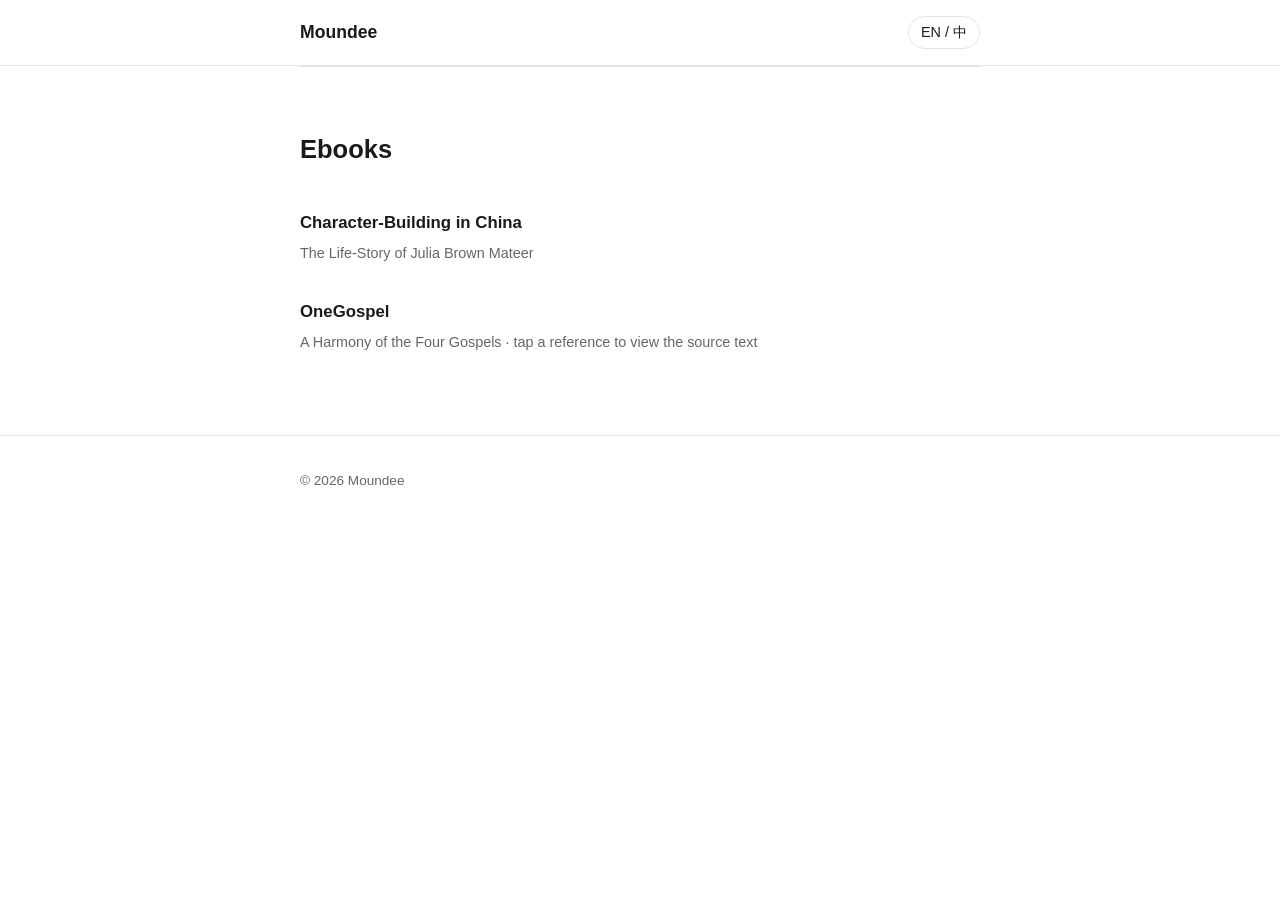
<file: index.html>
<!doctype html>
<html lang="zh">
<head>
<meta charset="utf-8">
<meta name="viewport" content="width=device-width, initial-scale=1">
<title>Moundee | 电子书</title>
<meta name="description" content="Moundee — 中英文对照电子书 / Bilingual Chinese-English ebooks">
<link rel="stylesheet" href="/style.css">
</head>
<body>
<header class="site-header">
  <div class="wrap">
    <a href="/" class="logo">Moundee</a>
    <button id="lang-toggle" class="lang-toggle" aria-label="Switch language">EN / 中</button>
  </div>
</header>

<main class="wrap">
  <section class="books">
    <h2>
      <span class="lang-zh">电子书</span>
      <span class="lang-en">Ebooks</span>
    </h2>
    <ul class="book-list">
      <li class="book-item">
        <a href="/books/character-building-in-china/">
          <span class="book-title">
            <span class="lang-zh">在华树人</span>
            <span class="lang-en">Character-Building in China</span>
          </span>
          <span class="book-sub">
            <span class="lang-zh">狄考文夫人狄邦就烈的生平故事</span>
            <span class="lang-en">The Life-Story of Julia Brown Mateer</span>
          </span>
        </a>
      </li>
      <li class="book-item">
        <a href="/books/onegospel/">
          <span class="book-title">
            <span class="lang-zh">耶稣生平大观</span>
            <span class="lang-en">OneGospel</span>
          </span>
          <span class="book-sub">
            <span class="lang-zh">四福音合参 · 点击经文出处查看原文（和合本）</span>
            <span class="lang-en">A Harmony of the Four Gospels · tap a reference to view the source text</span>
          </span>
        </a>
      </li>
    </ul>
  </section>
</main>

<footer class="site-footer">
  <div class="wrap">
    <p>&copy; 2026 Moundee</p>
  </div>
</footer>

<script src="/lang.js"></script>
</body>
</html>
</file>
<file: style.css>
:root {
  --ink: #1a1a1a;
  --paper: #ffffff;
  --muted: #666666;
  --accent: #a63a3a;
  --border: #e5e5e5;
  --max-width: 720px;
}

* { box-sizing: border-box; }

body {
  margin: 0;
  color: var(--ink);
  background: var(--paper);
  font-family: -apple-system, BlinkMacSystemFont, "PingFang SC", "Helvetica Neue",
    "Microsoft YaHei", sans-serif;
  line-height: 1.7;
  font-size: 17px;
}

.wrap {
  max-width: var(--max-width);
  margin: 0 auto;
  padding: 0 20px;
}

.site-header {
  border-bottom: 1px solid var(--border);
  padding: 16px 0;
}

.site-header .wrap {
  display: flex;
  align-items: center;
  justify-content: space-between;
}

.logo {
  font-weight: 600;
  font-size: 1.1rem;
  color: var(--ink);
  text-decoration: none;
}

.lang-toggle {
  border: 1px solid var(--border);
  background: var(--paper);
  color: var(--ink);
  padding: 6px 12px;
  border-radius: 999px;
  font-size: 0.9rem;
  cursor: pointer;
}

.books {
  padding: 40px 0 64px;
  border-top: 1px solid var(--border);
}

.book-list {
  list-style: none;
  margin: 0;
  padding: 0;
}

.book-item a {
  display: block;
  padding: 16px;
  margin: 0 -16px;
  border-radius: 8px;
  text-decoration: none;
  color: var(--ink);
}

.book-item a:hover {
  background: #f7f4f0;
}

.book-title {
  display: block;
  font-weight: 600;
  font-size: 1.05rem;
}

.book-sub {
  display: block;
  color: var(--muted);
  font-size: 0.9rem;
  margin-top: 4px;
}

.site-footer {
  border-top: 1px solid var(--border);
  padding: 20px 0;
  color: var(--muted);
  font-size: 0.85rem;
}

/* Language visibility, toggled via lang.js */
body[data-lang="zh"] .lang-en { display: none; }
body[data-lang="en"] .lang-zh { display: none; }
</file>
